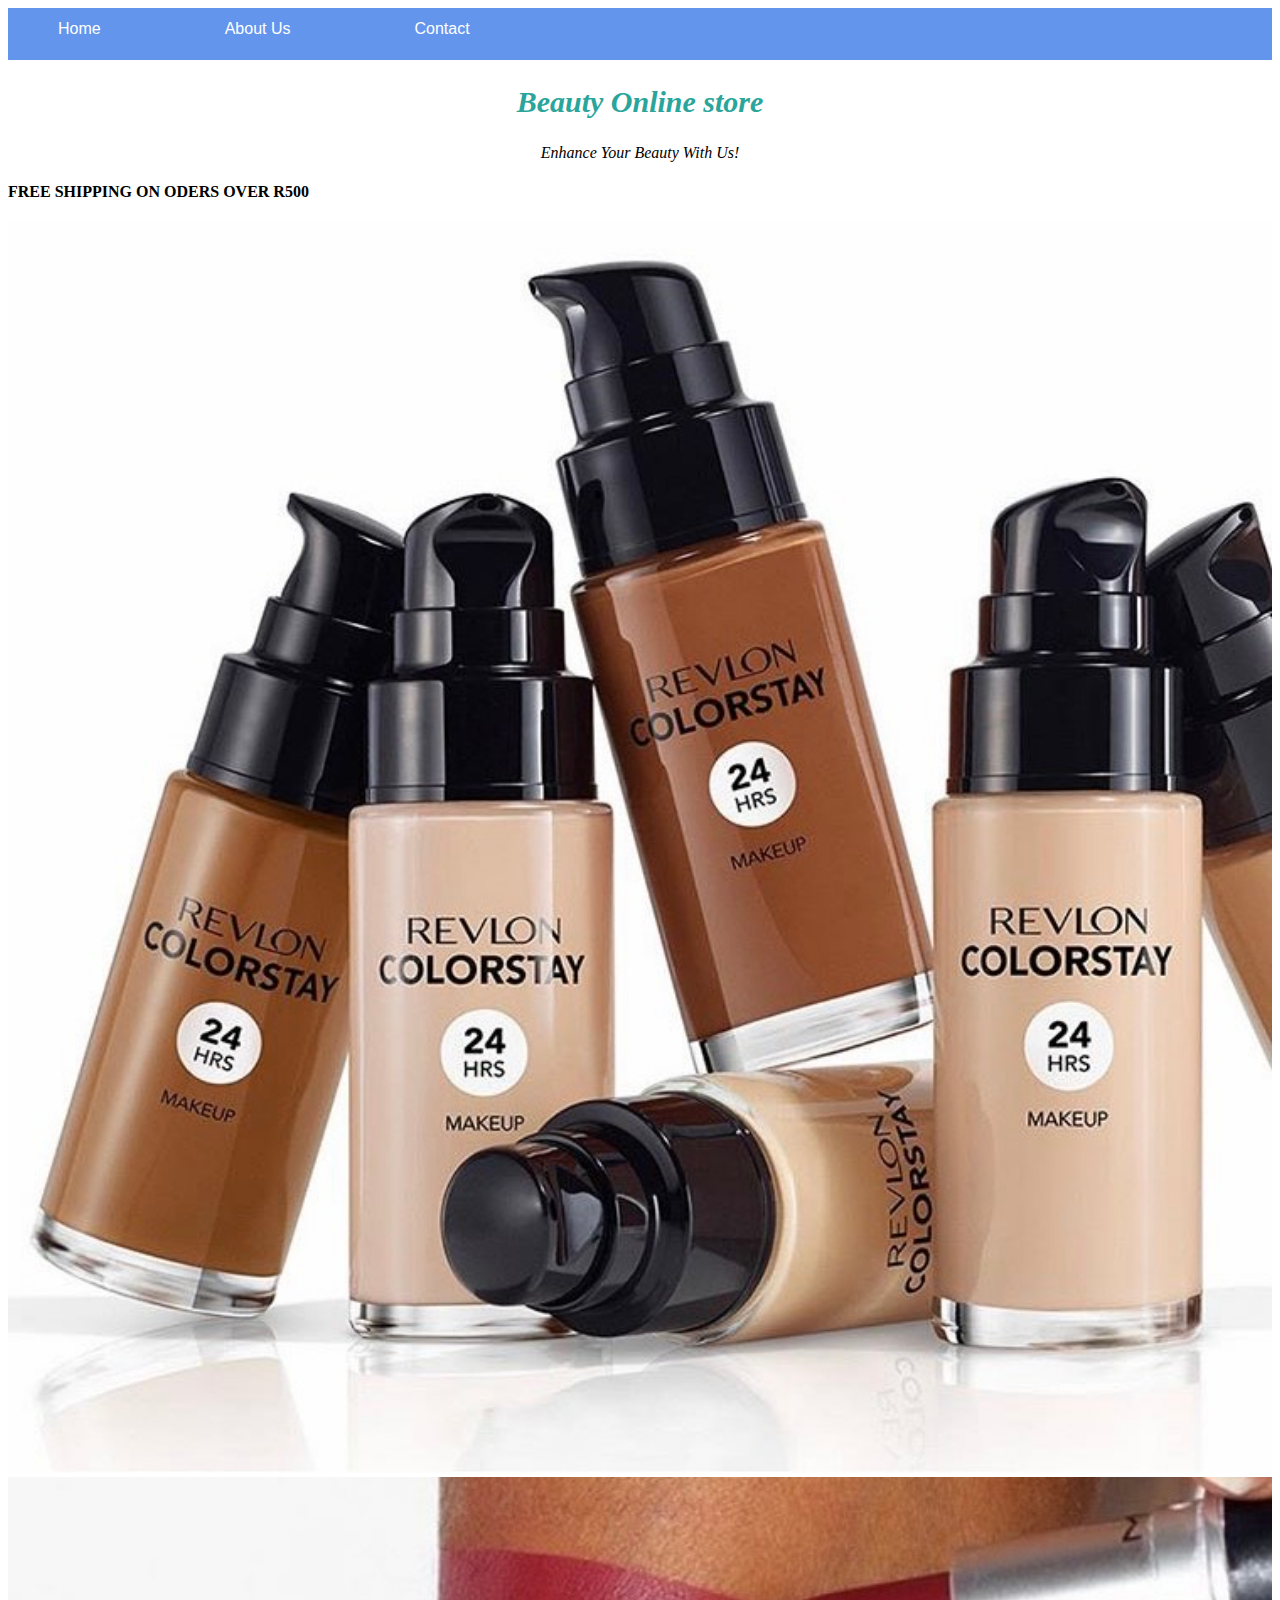
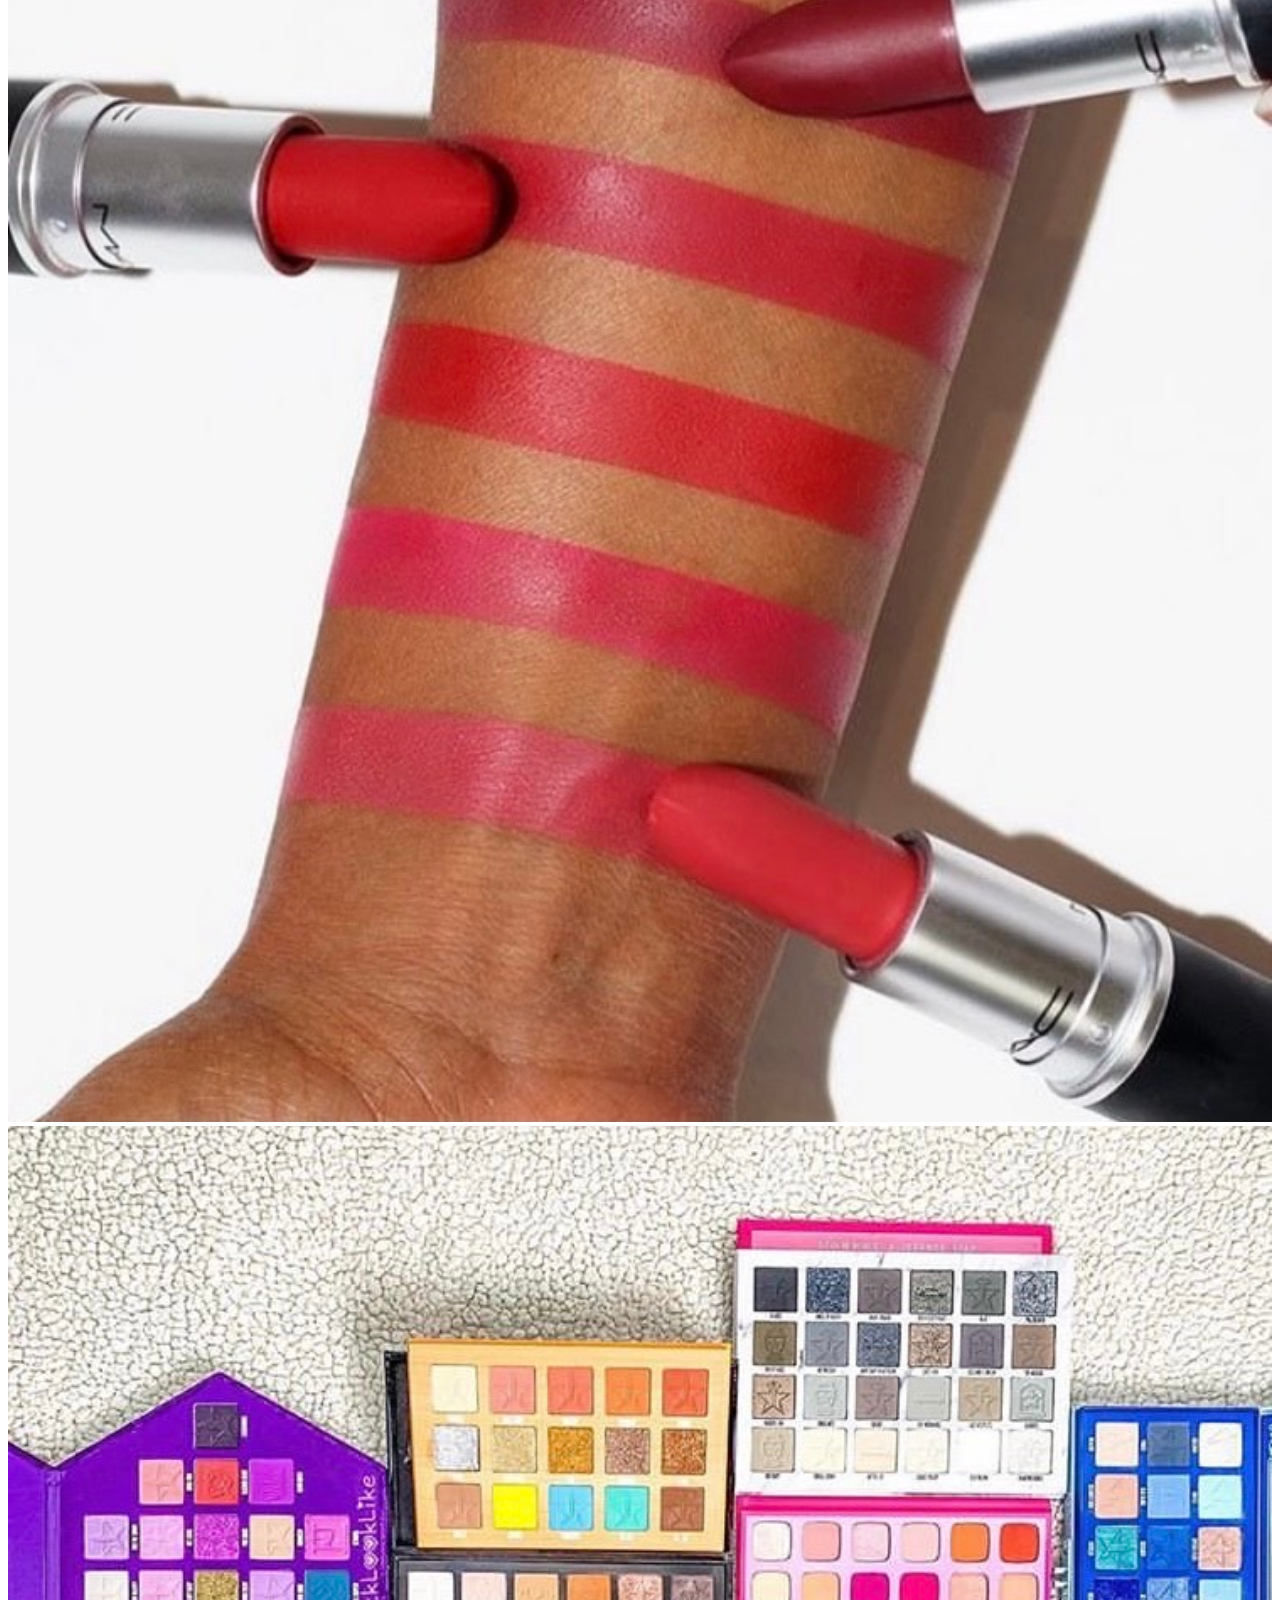
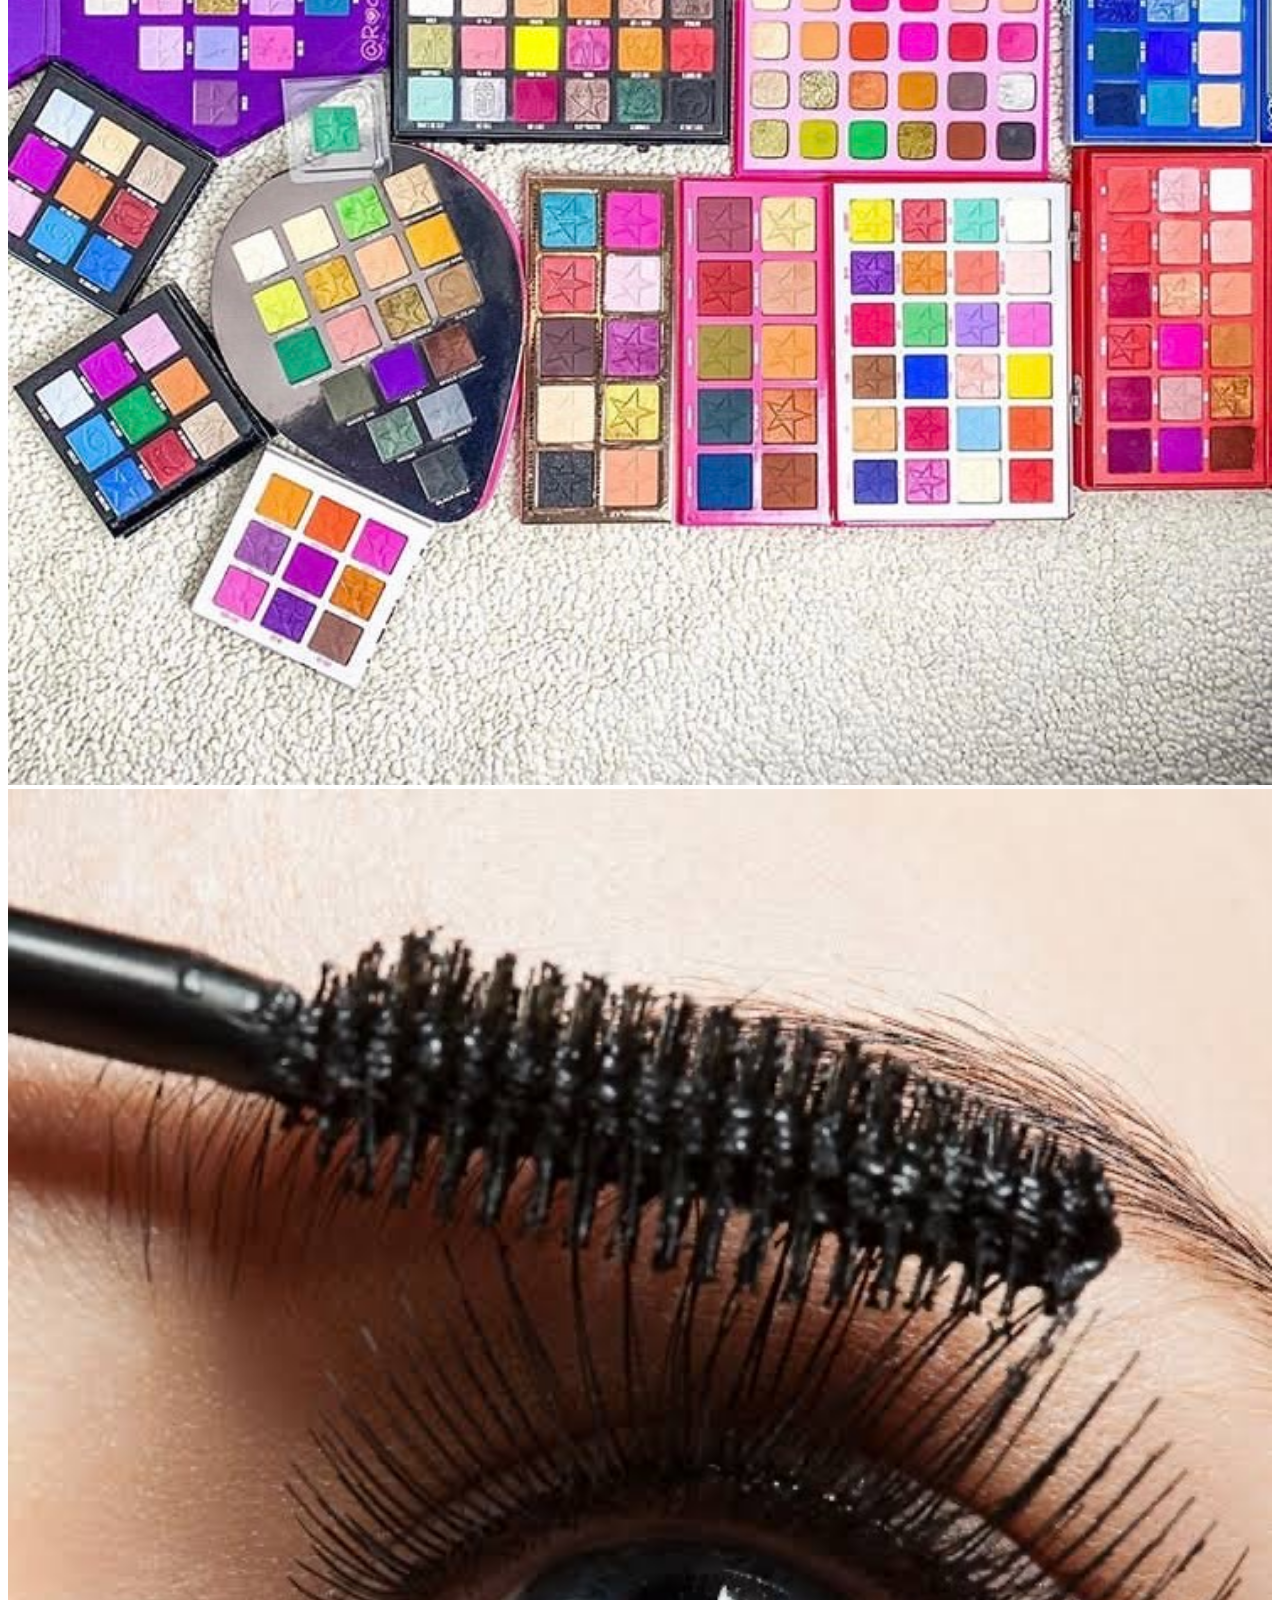
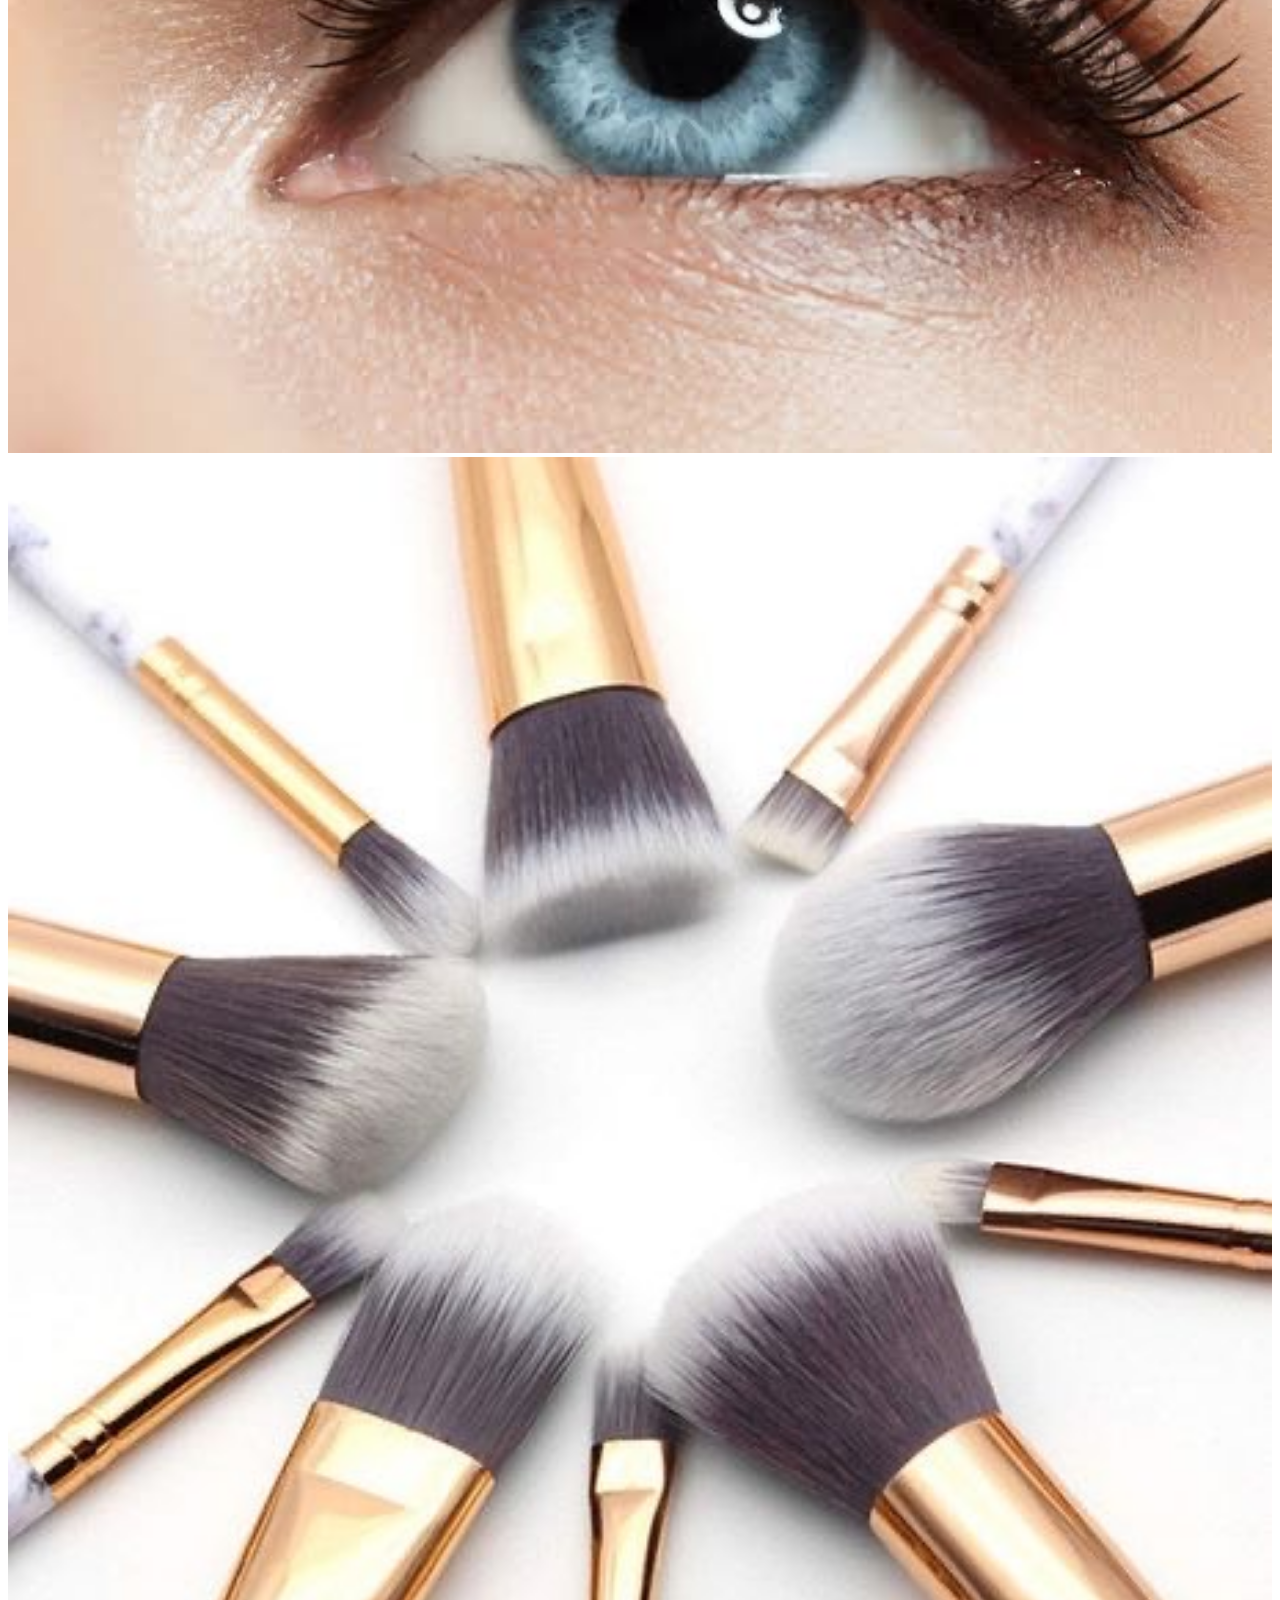
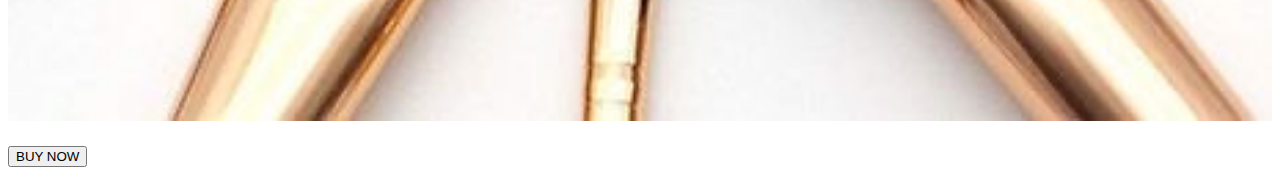
<file: index.html>
<!DOCTYPE html>
<html>
<head>
    <title>Ecommerce store</title>


    <link rel="stylesheet" href="style.css">

 <div id="menu" >
        <a href="index.html">Home</a>
        <a href="about.html">About Us</a>
        <a href="contact.html">Contact</a>
    
    </div>
</head>

<body>
    <h2>Beauty Online store</h2>
    <p> <i>Enhance Your Beauty With Us!</i> </p>
    <h4>FREE SHIPPING ON ODERS OVER R500</h4>
   

    

    <div class="gallery">
<a href="Foundation.html"><img src="images/Foundation1.jpg"/></a>

<a href="Lipstick.html"><img src="images/Lipstick1.jpg"/></a>
<a href="Eyeshadow.html"><img src="images/eyeshadow1.jpg" /></a>
<a href="Mascara.html"><img src="images/Mascara1.jpg" /></a>
<a href="Brushes.html"><img src="images/Brushes1.jpg" /></a>
    </div>



</body>



</html>
    <h3><button>BUY NOW</button>  </h3>
</file>
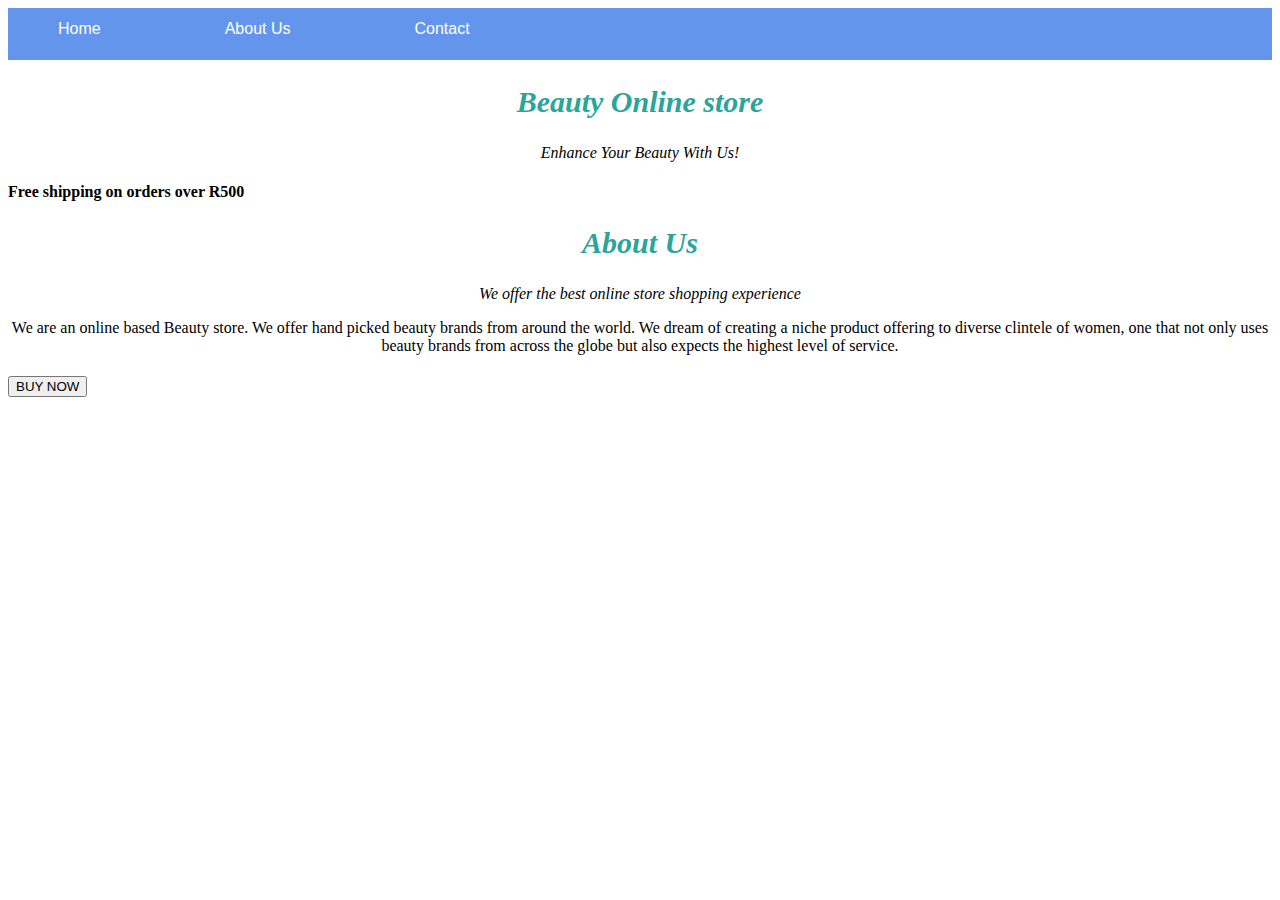
<file: about.html>
<!DOCTYPE html>
<html>
<head>
    <title>Ecommerce store</title>


    <link rel="stylesheet" href="style.css">

<div id="menu" >
        <a href="index.html">Home</a>
        <a href="about.html">About Us</a>
        <a href="contact.html">Contact</a>
    
    </div>
</head>

<body>
    <h2>Beauty Online store</h2>
    <p> <i>Enhance Your Beauty With Us!</i> </p>
    <h4>Free shipping on orders over R500</h4>
   
    <h2>About Us</h2>
    <p><i>We offer the best online store shopping experience </i> <p>
        <p>We are an online based Beauty store. We offer hand picked beauty brands from around the world. We dream of creating a niche product offering to diverse clintele of women, one that not only uses beauty brands from across the globe but also expects the highest level of service.</p>
        <h3><button>BUY NOW</button>  </h3>
</file>
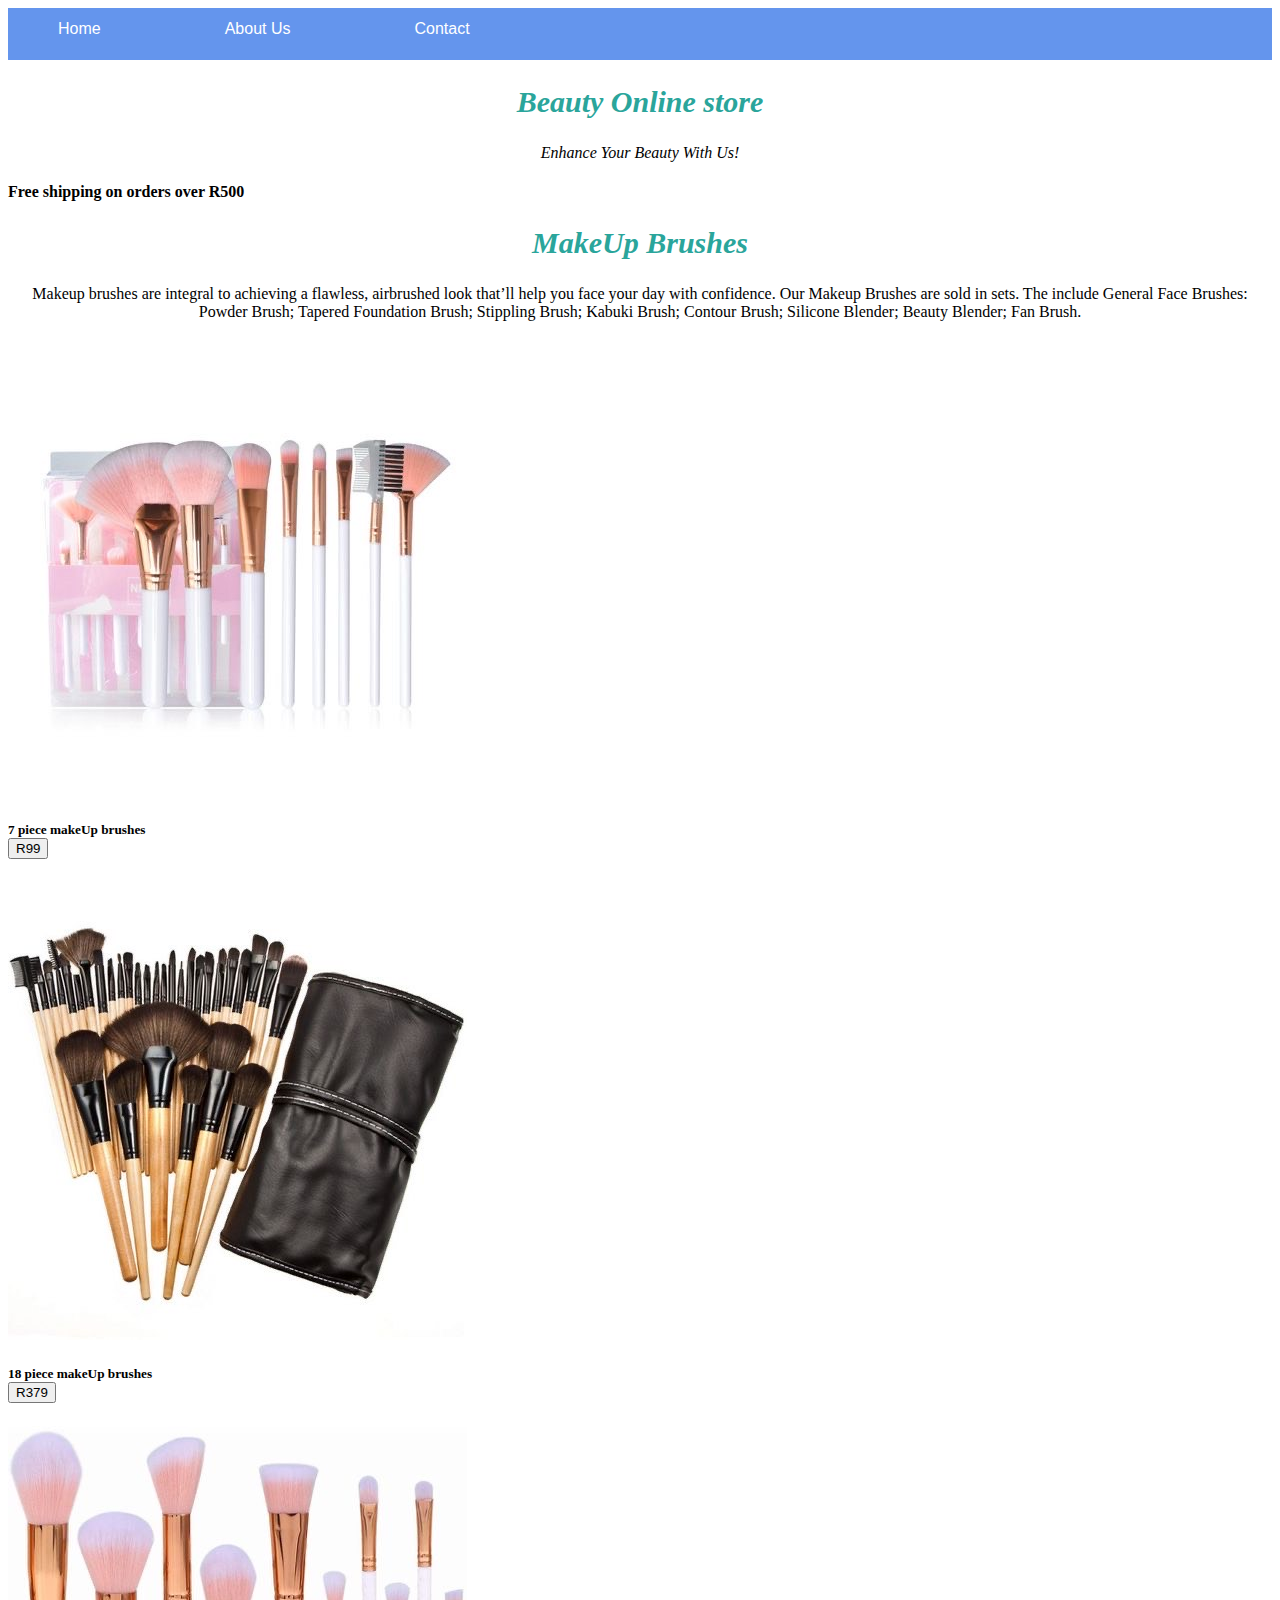
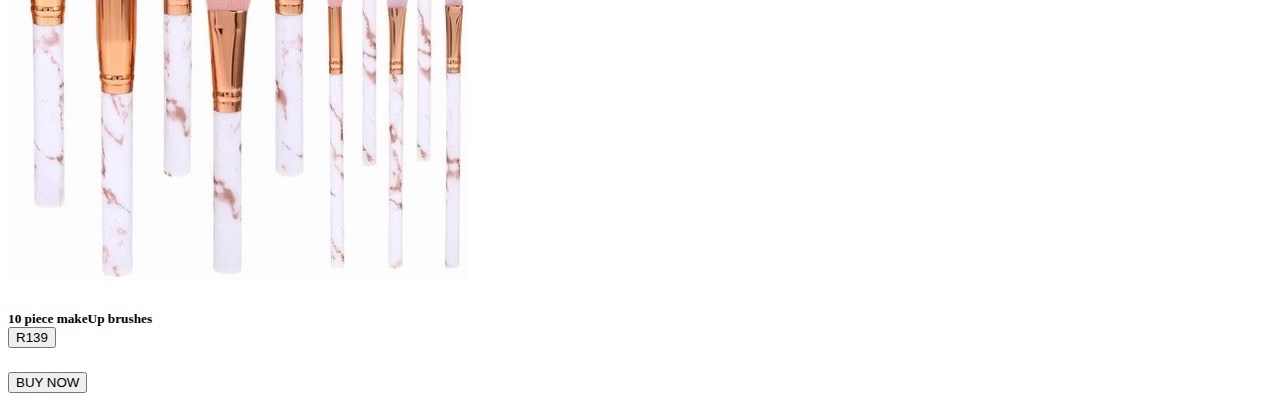
<file: Brushes.html>
<!DOCTYPE html>
<html>
<head>
    <title>Ecommerce store</title>


    <link rel="stylesheet" href="style.css">

<div id="menu" >
        <a href="index.html">Home</a>
        <a href="about.html">About Us</a>
        <a href="contact.html">Contact</a>
    
    </div>
</head>

<body>
    <h2>Beauty Online store</h2>  
    <p> <i>Enhance Your Beauty With Us!</i> </p>

    <h4>Free shipping on orders over R500</h4>
    

    <h2>MakeUp Brushes</h2>
    <p>Makeup brushes are integral to achieving a flawless, airbrushed look that’ll help you face your day with confidence. Our Makeup Brushes are sold in sets. The include General Face Brushes: Powder Brush; Tapered Foundation Brush; Stippling Brush; Kabuki Brush; Contour Brush; Silicone Blender; Beauty Blender; Fan Brush. </p>
    <div class="images">
        <img src="images/brush3.jpg" >
        <h5> 7 piece makeUp brushes <br> <button>R99</button></h5>
        <img src="images/brush4.jpg" >
        <h5> 18 piece makeUp brushes<br> <button>R379</button></h5>
       <img src="images/brush2.jpg" >
       <h5> 10 piece makeUp brushes  <br> <button>R139</button></h5>
        
    
            </div>
            <h3><button>BUY NOW</button>  </h3>
</file>
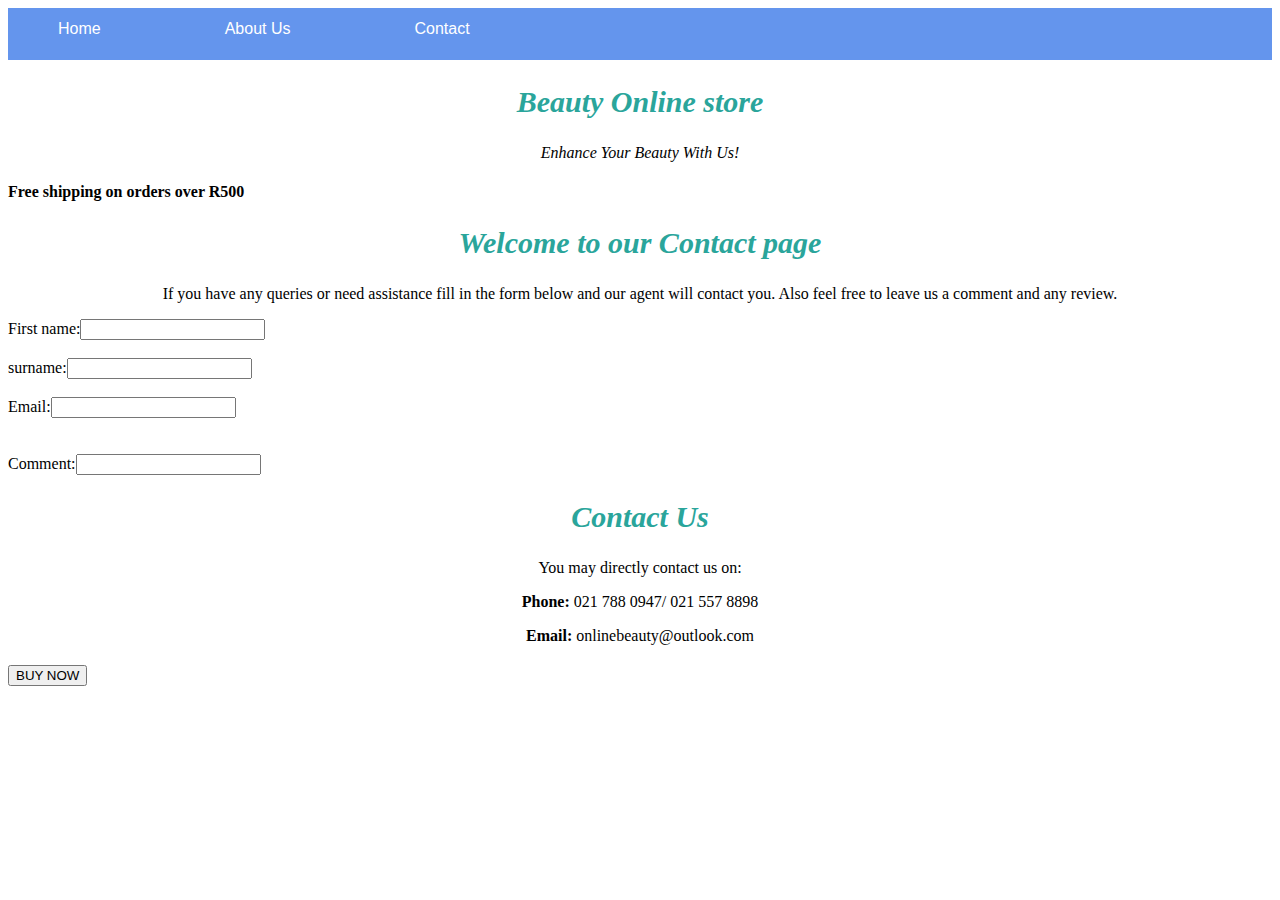
<file: contact.html>
<!DOCTYPE html>
<html>
<head>
    <title>Ecommerce store</title>


    <link rel="stylesheet" href="style.css">

<div id="menu" >
        <a href="index.html">Home</a>
        <a href="about.html">About Us</a>
        <a href="contact.html">Contact</a>
    
    </div>
  
</head>

<body>
    <h2>Beauty Online store</h2>
    <p> <i>Enhance Your Beauty With Us!</i> </p>
    <h4>Free shipping on orders over R500</h4>
   
 <h2>Welcome to our Contact page</h2>
        <p>If you have any queries or need assistance fill in the form below and our agent will contact you. Also feel free to leave us a comment and any review.</p>

        <form>
    <label for="Firstname">First name:</label><input type="text" id="firstname"/>
    <br>
    <br>
    <label for="Surname">surname:</label><input type="text" id="surname"/>
    <br>
    <br>
    <label for="Email">Email:</label><input type="text" id="Email"/>
        </form> 
        <br>
        <br>
        <label for="Comment">Comment:</label><input type="text" id="Comment"/>
            </form>  

        <h2>Contact Us</h2>
        <p>You may directly contact us on:</p>
        <p> <b>Phone:</b> 021 788 0947/ 021 557 8898</p>
        <p> <b>Email: </b>onlinebeauty@outlook.com </p>
        
        
            <h3><button>BUY NOW</button>  </h3>
</file>
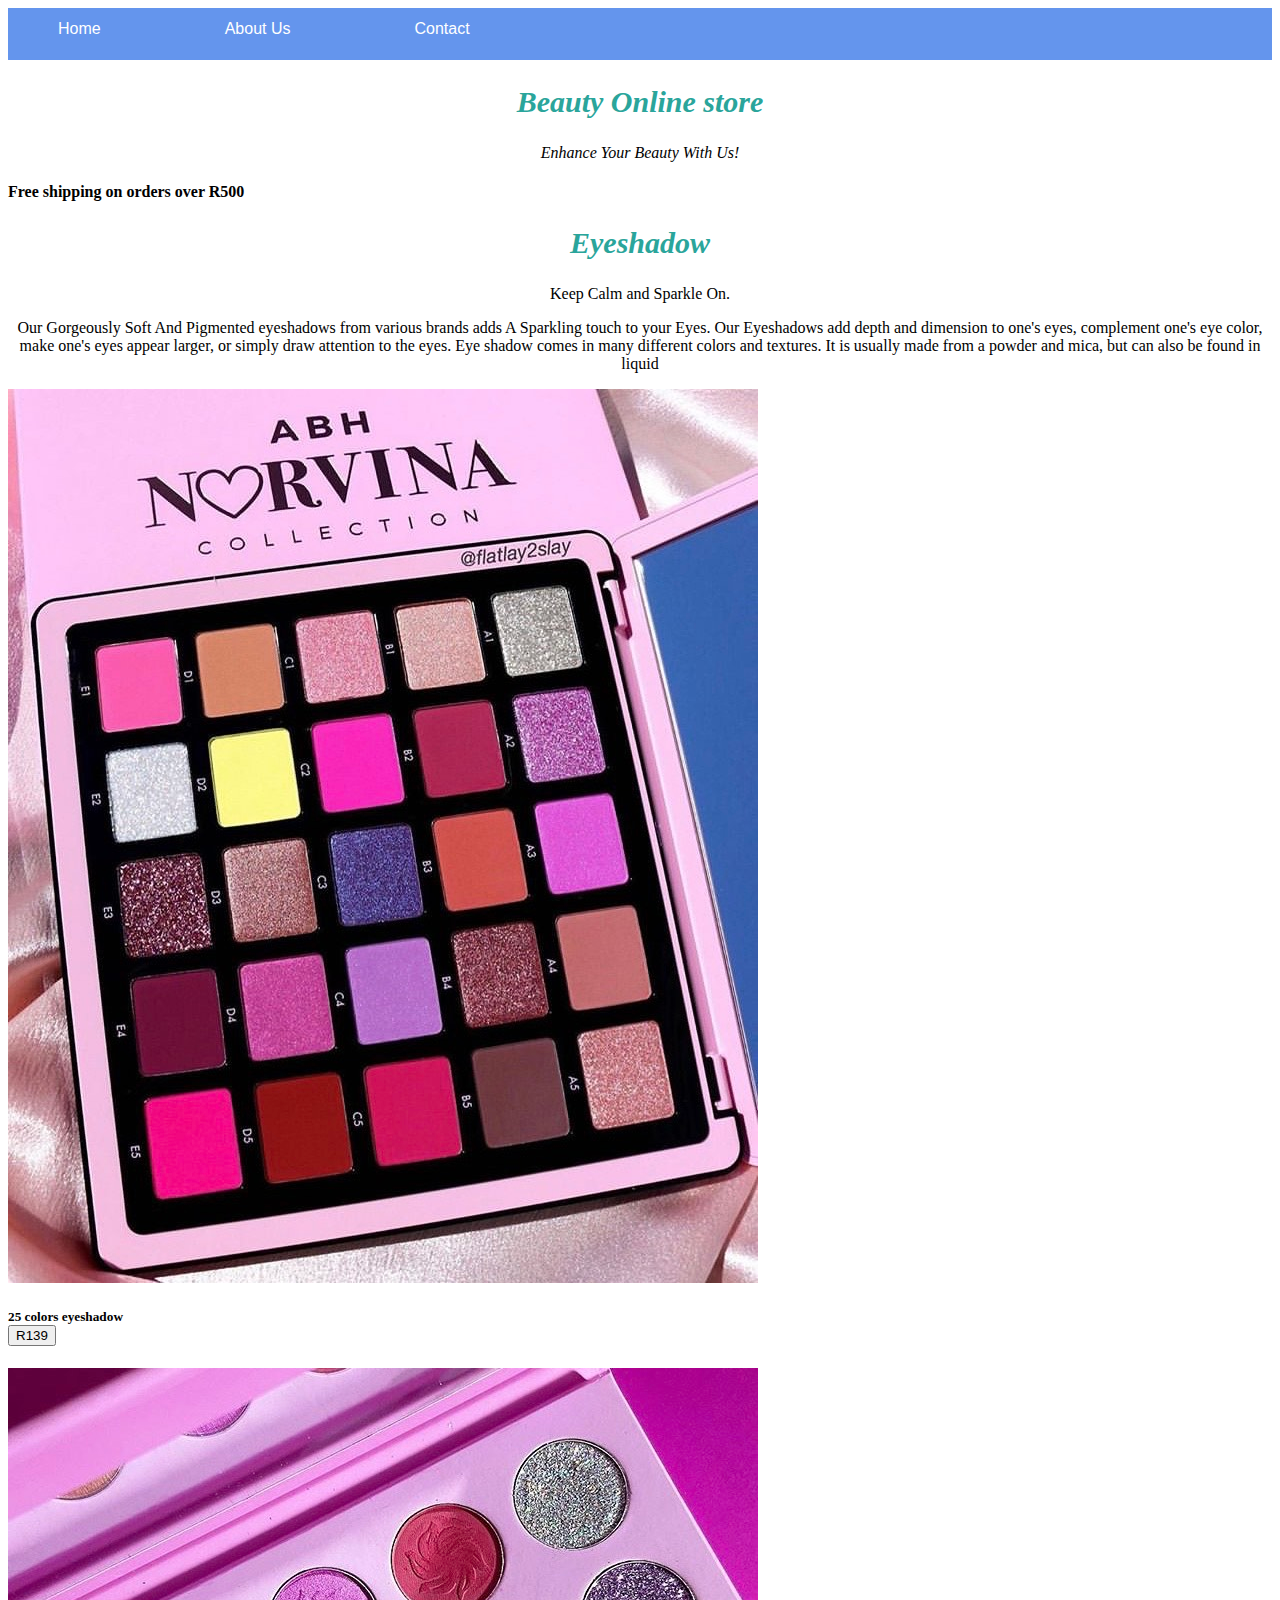
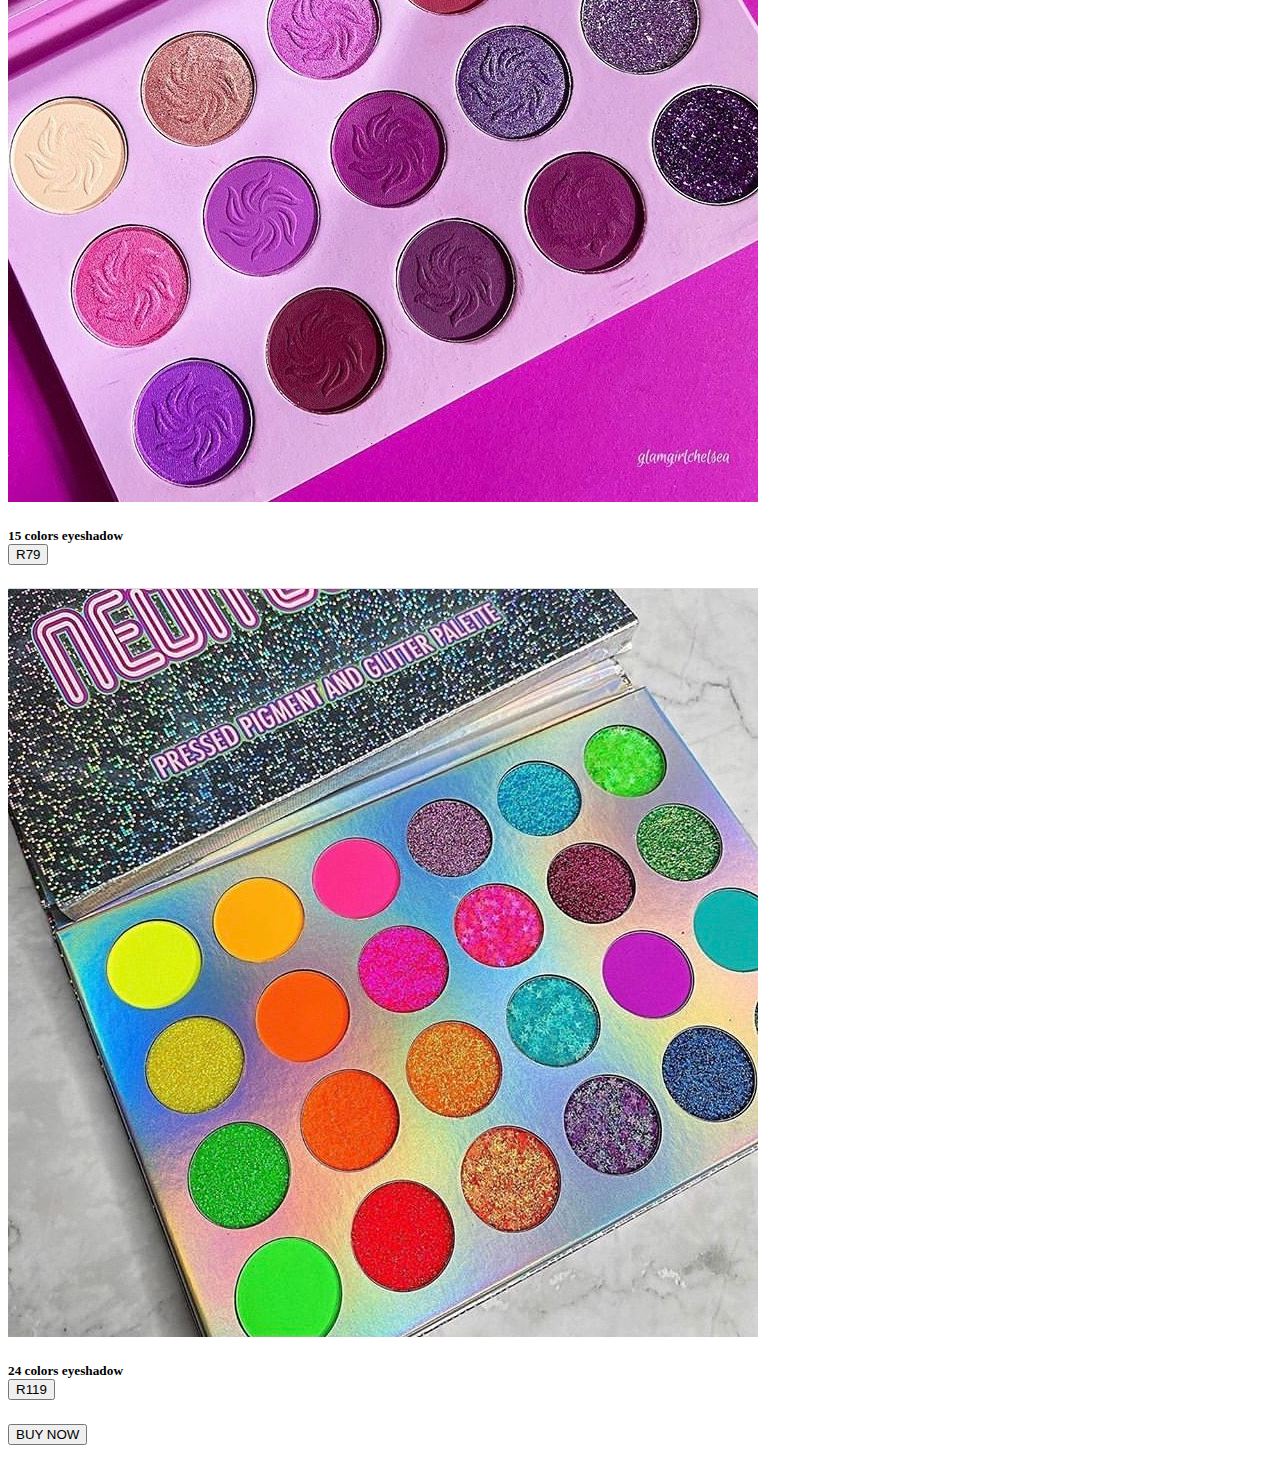
<file: Eyeshadow.html>
<!DOCTYPE html>
<html>
<head>
    <title>Ecommerce store</title>


    <link rel="stylesheet" href="style.css">

 <div id="menu" >
        <a href="index.html">Home</a>
        <a href="about.html">About Us</a>
        <a href="contact.html">Contact</a>
    
    </div>
</head>

<body>
    <h2>Beauty Online store</h2>
    <p> <i>Enhance Your Beauty With Us!</i> </p>
    <h4>Free shipping on orders over R500</h4>

    
    
    <h2>Eyeshadow</h2>
<p>Keep Calm and Sparkle On.</p>
<p>Our Gorgeously Soft And Pigmented eyeshadows from various brands adds A Sparkling touch to your Eyes. Our Eyeshadows add depth and dimension to one's eyes, complement one's eye color, make one's eyes appear larger, or simply draw attention to the eyes. Eye shadow comes in many different colors and textures. It is usually made from a powder and mica, but can also be found in liquid</p>

    <div class="images">
        <img src="images/eyeshadow3.jpg" >
        <h5> 25 colors eyeshadow <br> <button>R139</button></h5>
        <img src="images/eyeshadow4.jpg" >
        <h5> 15 colors eyeshadow  <br> <button>R79</button></h5>
       <img src="images/eyeshadow2.jpg" >
       <h5> 24 colors eyeshadow  <br> <button>R119</button></h5>
        
            
    
            </div>
            
        

        <h3><button>BUY NOW</button>  </h3>
</file>
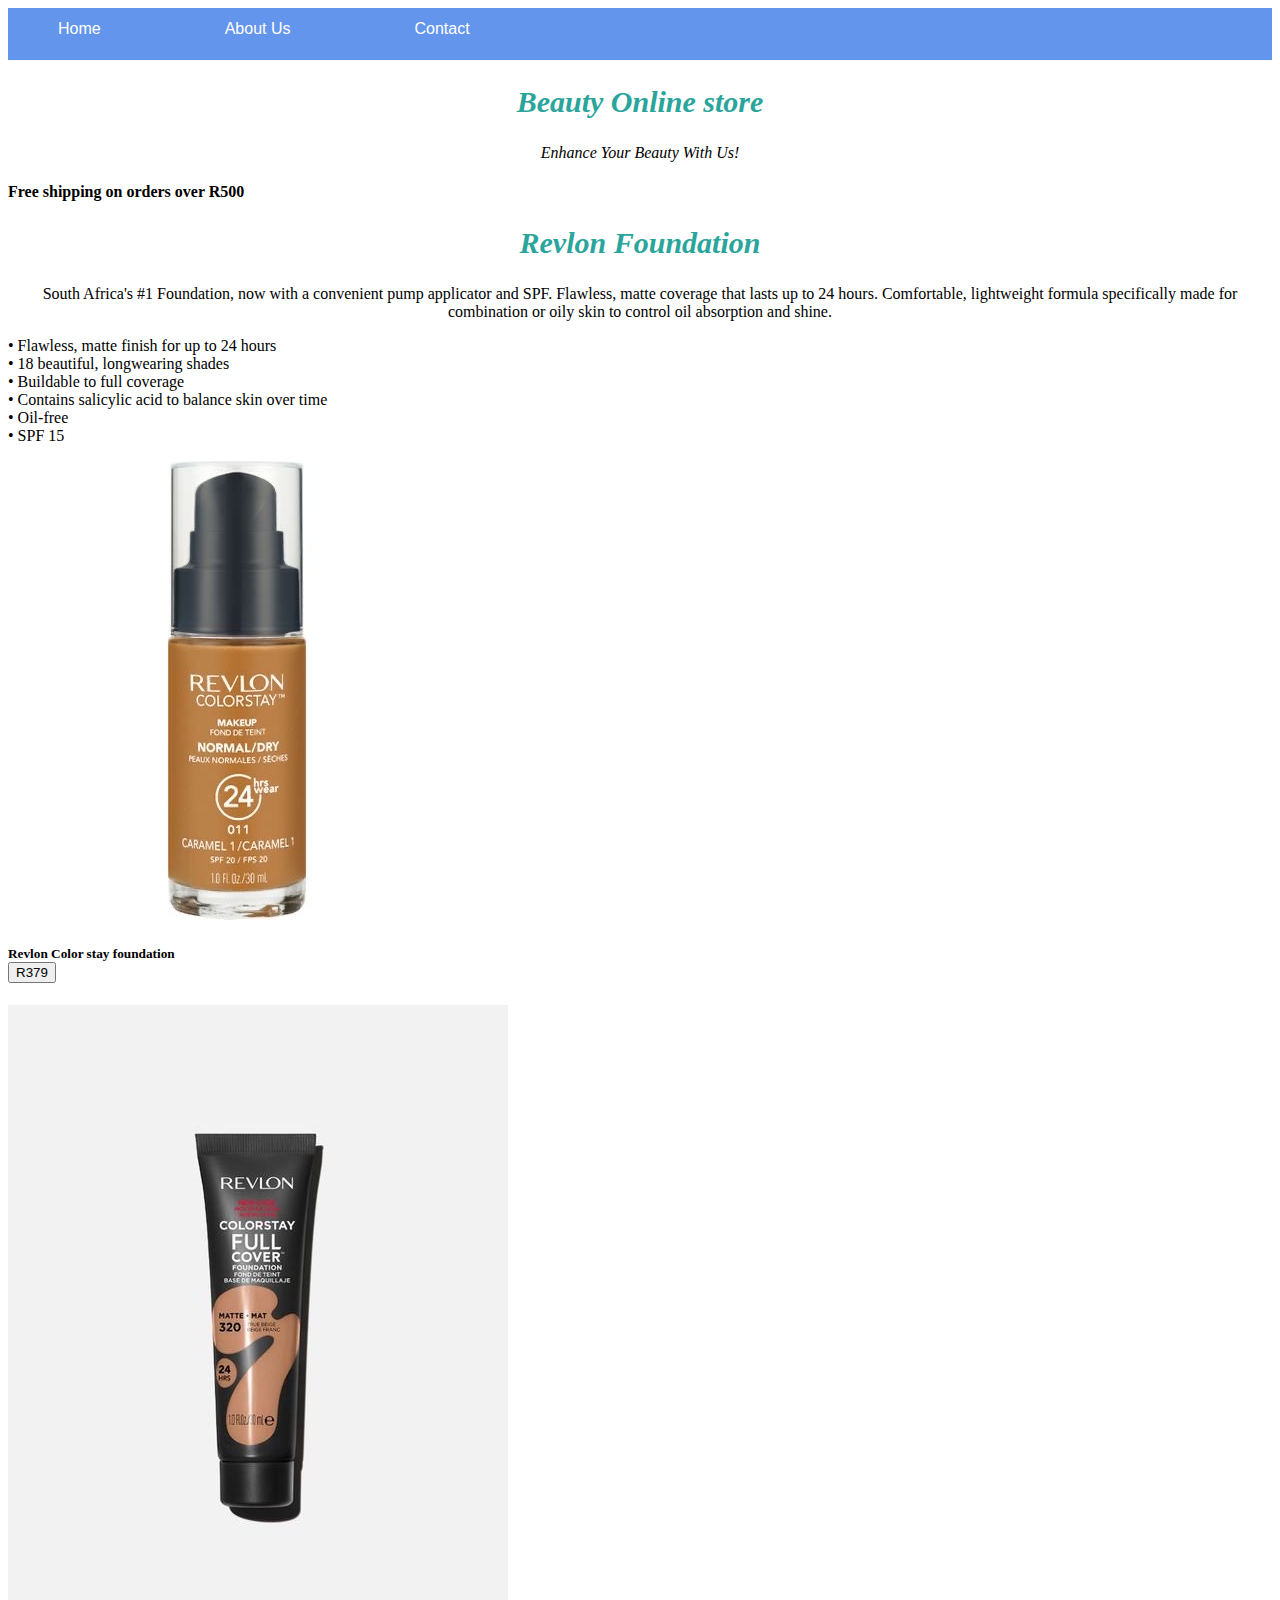
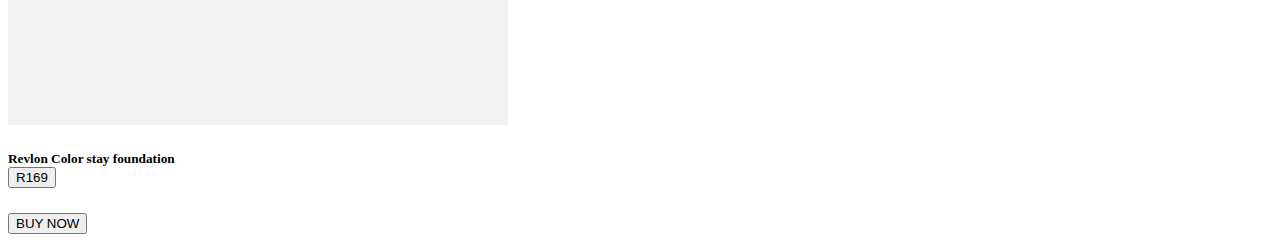
<file: Foundation.html>
<!DOCTYPE html>
<html>
<head>
    <title>Ecommerce store</title>


    <link rel="stylesheet" href="style.css">

<div id="menu" >
        <a href="index.html">Home</a>
        <a href="about.html">About Us</a>
        <a href="contact.html">Contact</a>
    
    </div>
</head>

<body>
    <h2>Beauty Online store</h2>
    <p> <i>Enhance Your Beauty With Us!</i> </p>
    <h4>Free shipping on orders over R500</h4>

    
    
    <h2>Revlon Foundation</h2>
   
        <p>
            South Africa's #1 Foundation, now with a convenient pump applicator and SPF. Flawless, matte coverage that lasts up to 24 hours. Comfortable, lightweight formula specifically made for combination or oily skin to control oil absorption and shine.<br/></P>
            <section class="content"></section>
           •	Flawless, matte finish for up to 24 hours<br/>
            •	18 beautiful, longwearing shades<br/>
            •	Buildable to full coverage<br/>
            •	Contains salicylic acid to balance skin over time<br/>
            •	Oil-free<br/>
            •	SPF 15

        </p>
    </section>


    <div class="images">
        <img src="images/Foundation3.jpg" >

        <h5> Revlon Color stay foundation  <br> <button>R379</button></h5>
        
        <img src="images/foundation7.jpg" >
        <h5> Revlon Color stay foundation  <br> <button>R169</button></h5>
        

        </div>
        <h3><button>BUY NOW</button>  </h3>
</file>
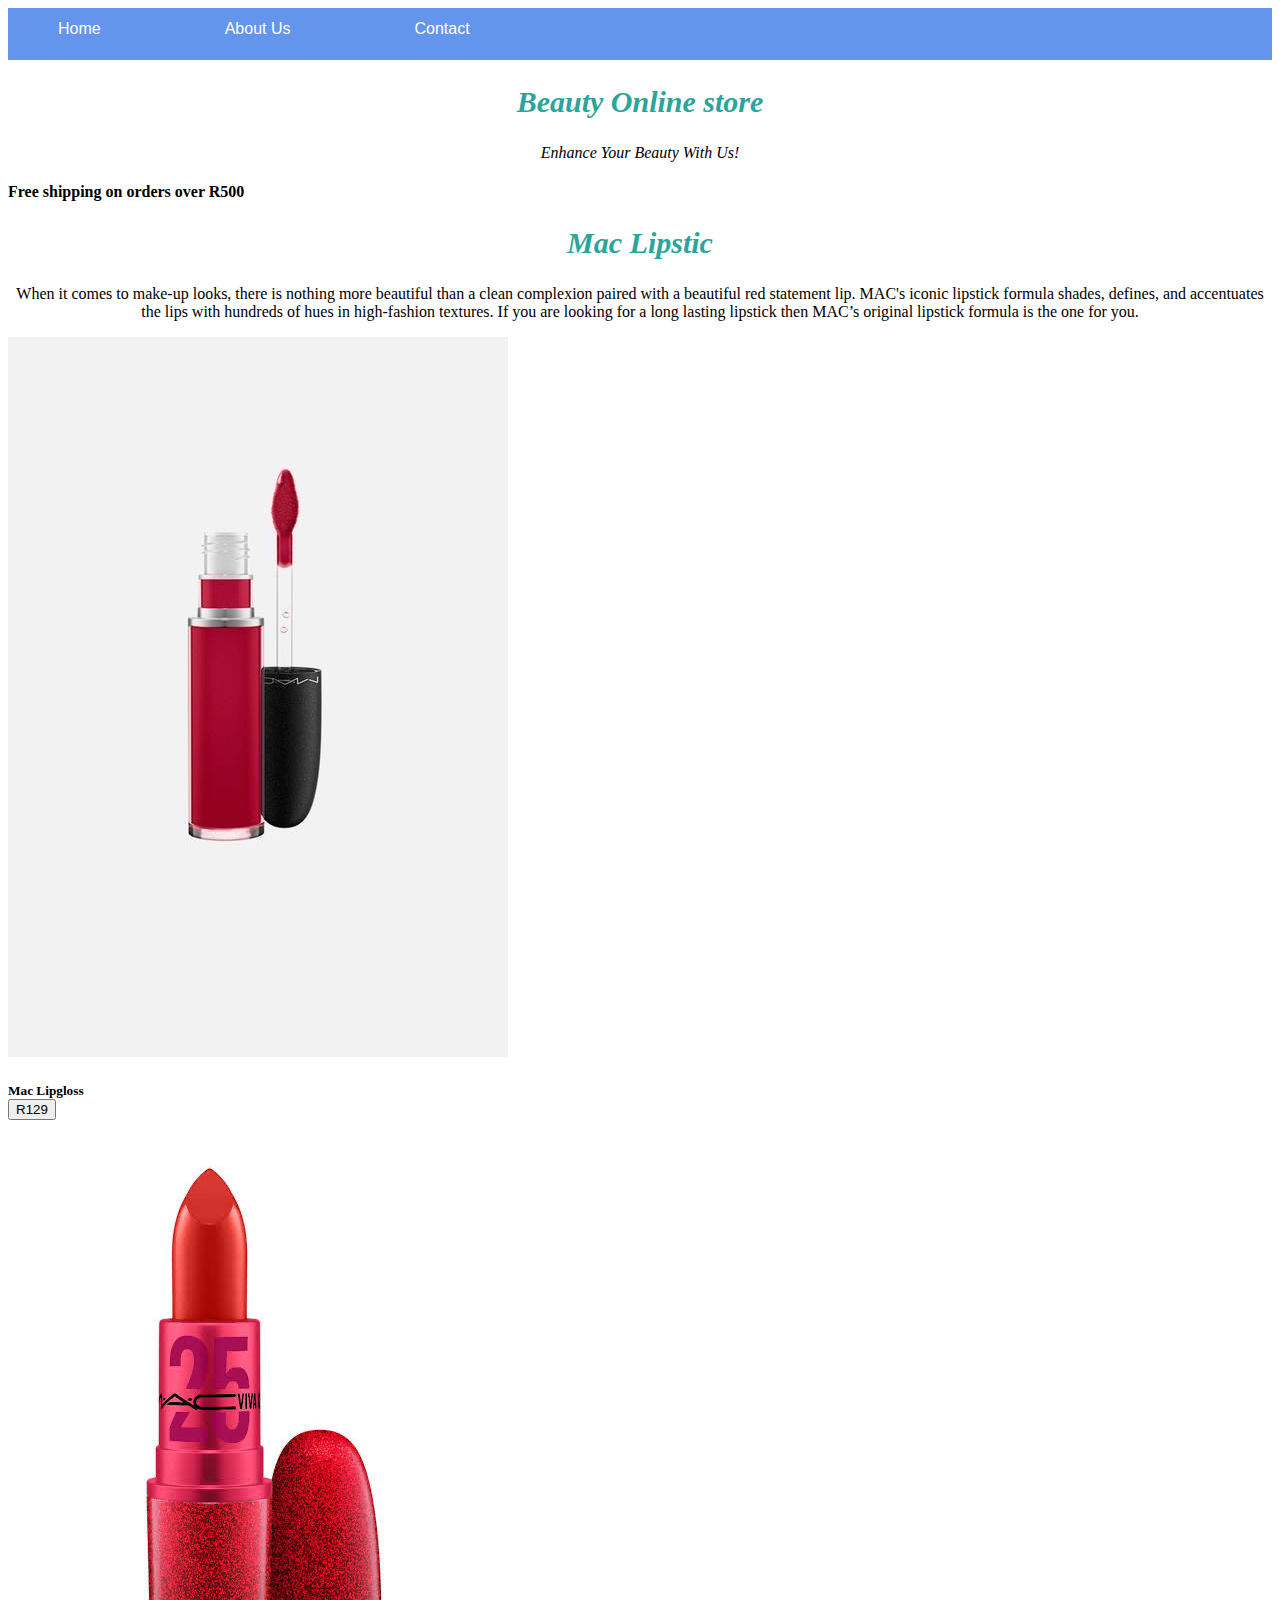
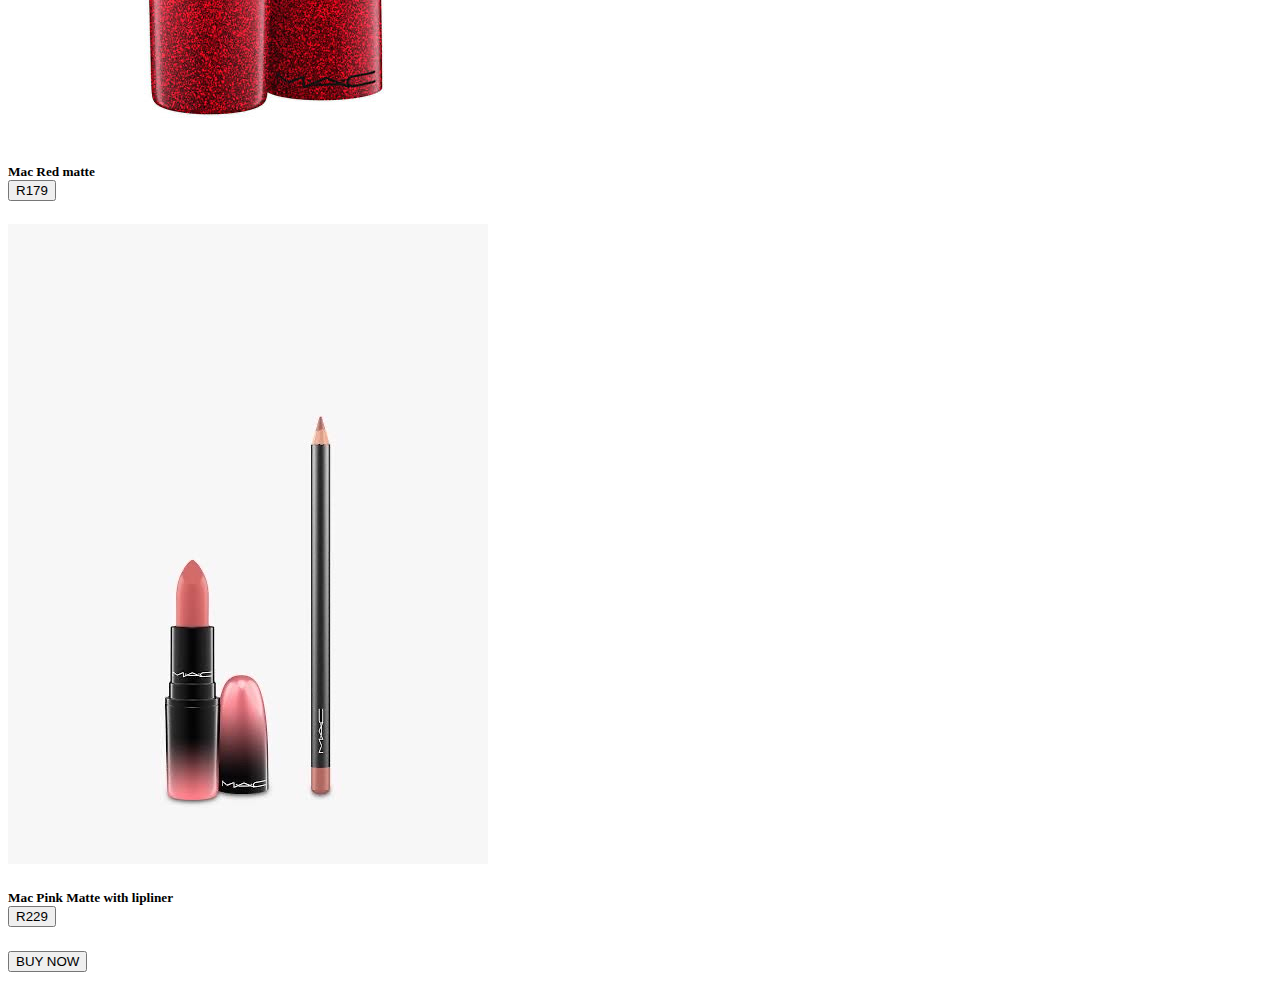
<file: Lipstick.html>
<!DOCTYPE html>
<html>
<head>
    <title>Ecommerce store</title>


    <link rel="stylesheet" href="style.css">
<div id="menu" >
        <a href="index.html">Home</a>
        <a href="about.html">About Us</a>
        <a href="contact.html">Contact</a>
    
    </div>

</head>

<body>
    <h2>Beauty Online store</h2>
    <p> <i>Enhance Your Beauty With Us!</i> </p>
    <h4>Free shipping on orders over R500</h4>

    
    
    <h2>Mac Lipstic</h2>

    <p>When it comes to make-up looks, there is nothing more beautiful than a clean complexion paired with a beautiful red statement lip.  MAC's iconic lipstick formula shades, defines, and accentuates the lips with hundreds of hues in high-fashion textures. If you are looking for a long lasting lipstick then MAC’s original lipstick formula is the one for you. </p>
    <div class="images">
        <img src="images/lipstick3.jpg" >
        <h5> Mac Lipgloss <br> <button>R129</button></h5>
        <img src="images/lipstick4.jpg" >
        <h5> Mac Red matte   <br> <button>R179</button></h5>
       <img src="images/lipstick2.jpg" >
       <h5> Mac Pink Matte with lipliner <br> <button>R229</button></h5>
        
            
    
            </div>
            
        
    <h3><button>BUY NOW</button>  </h3>
</file>
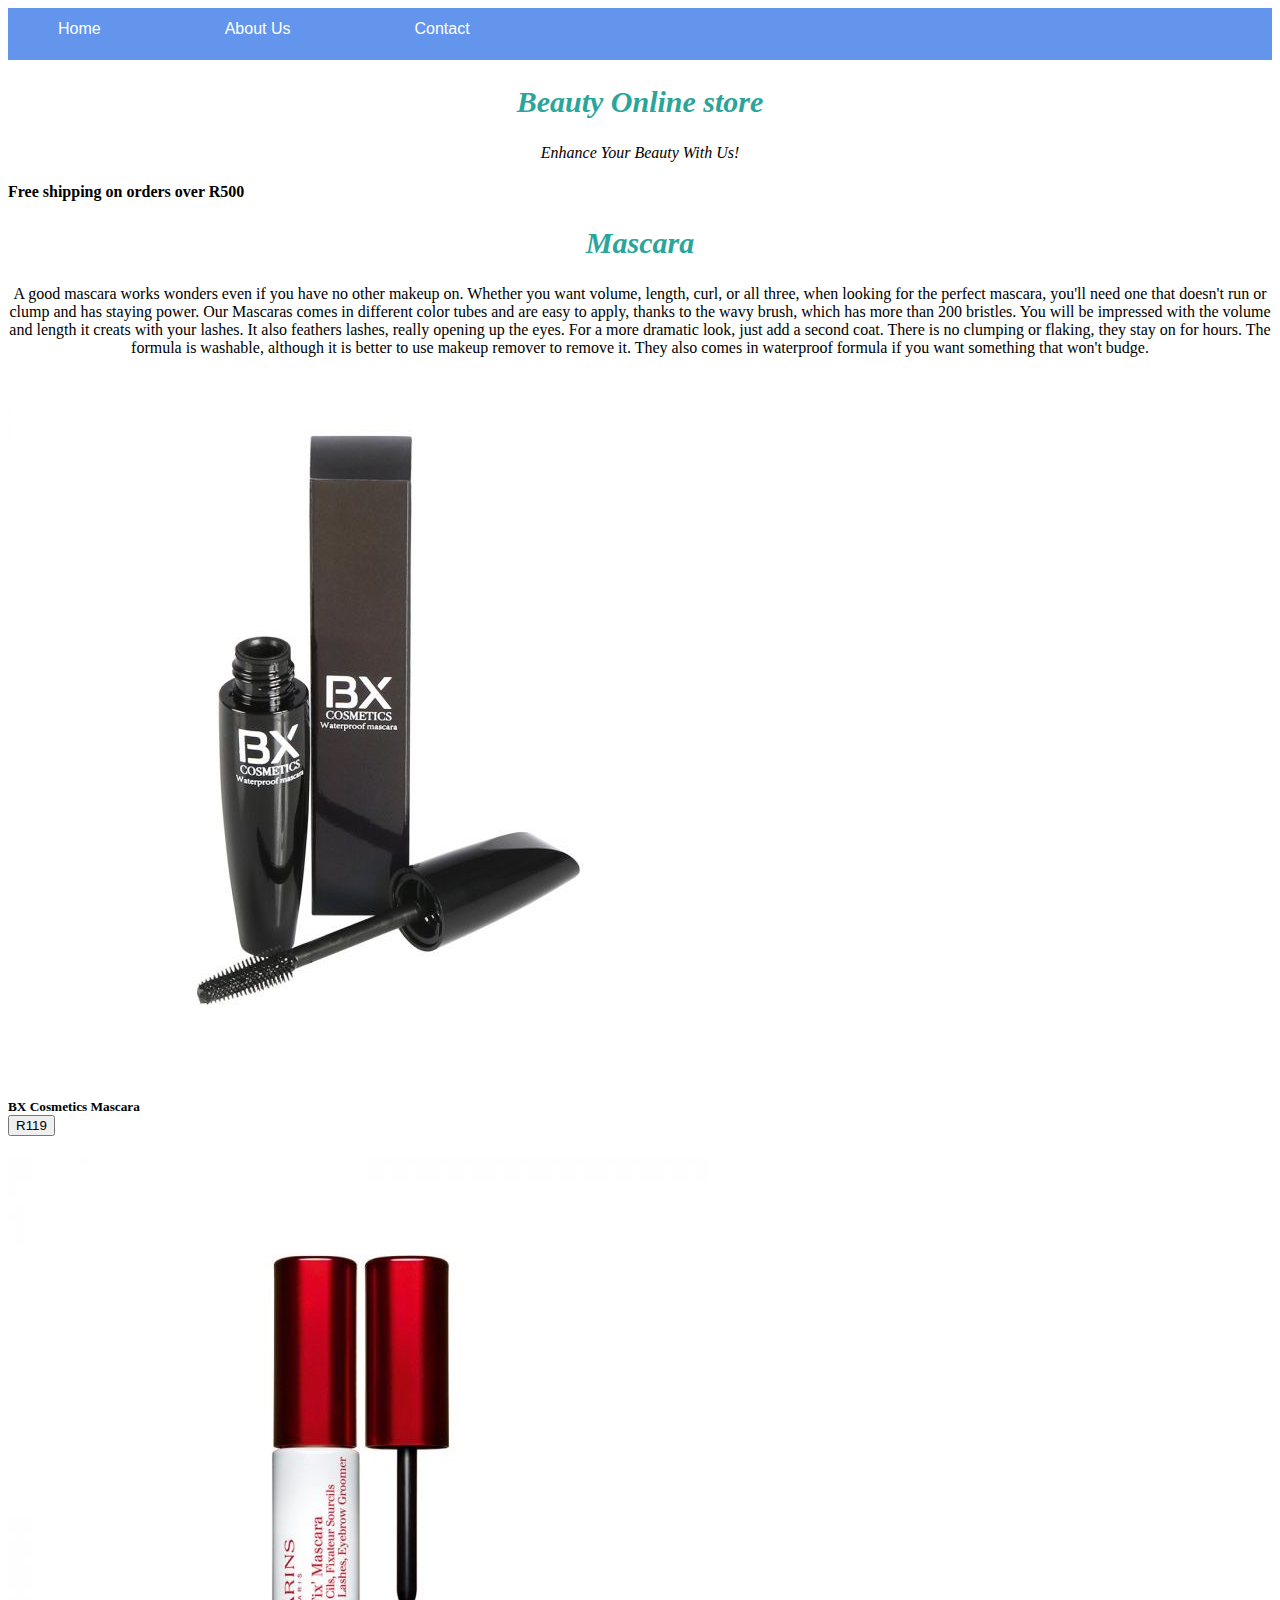
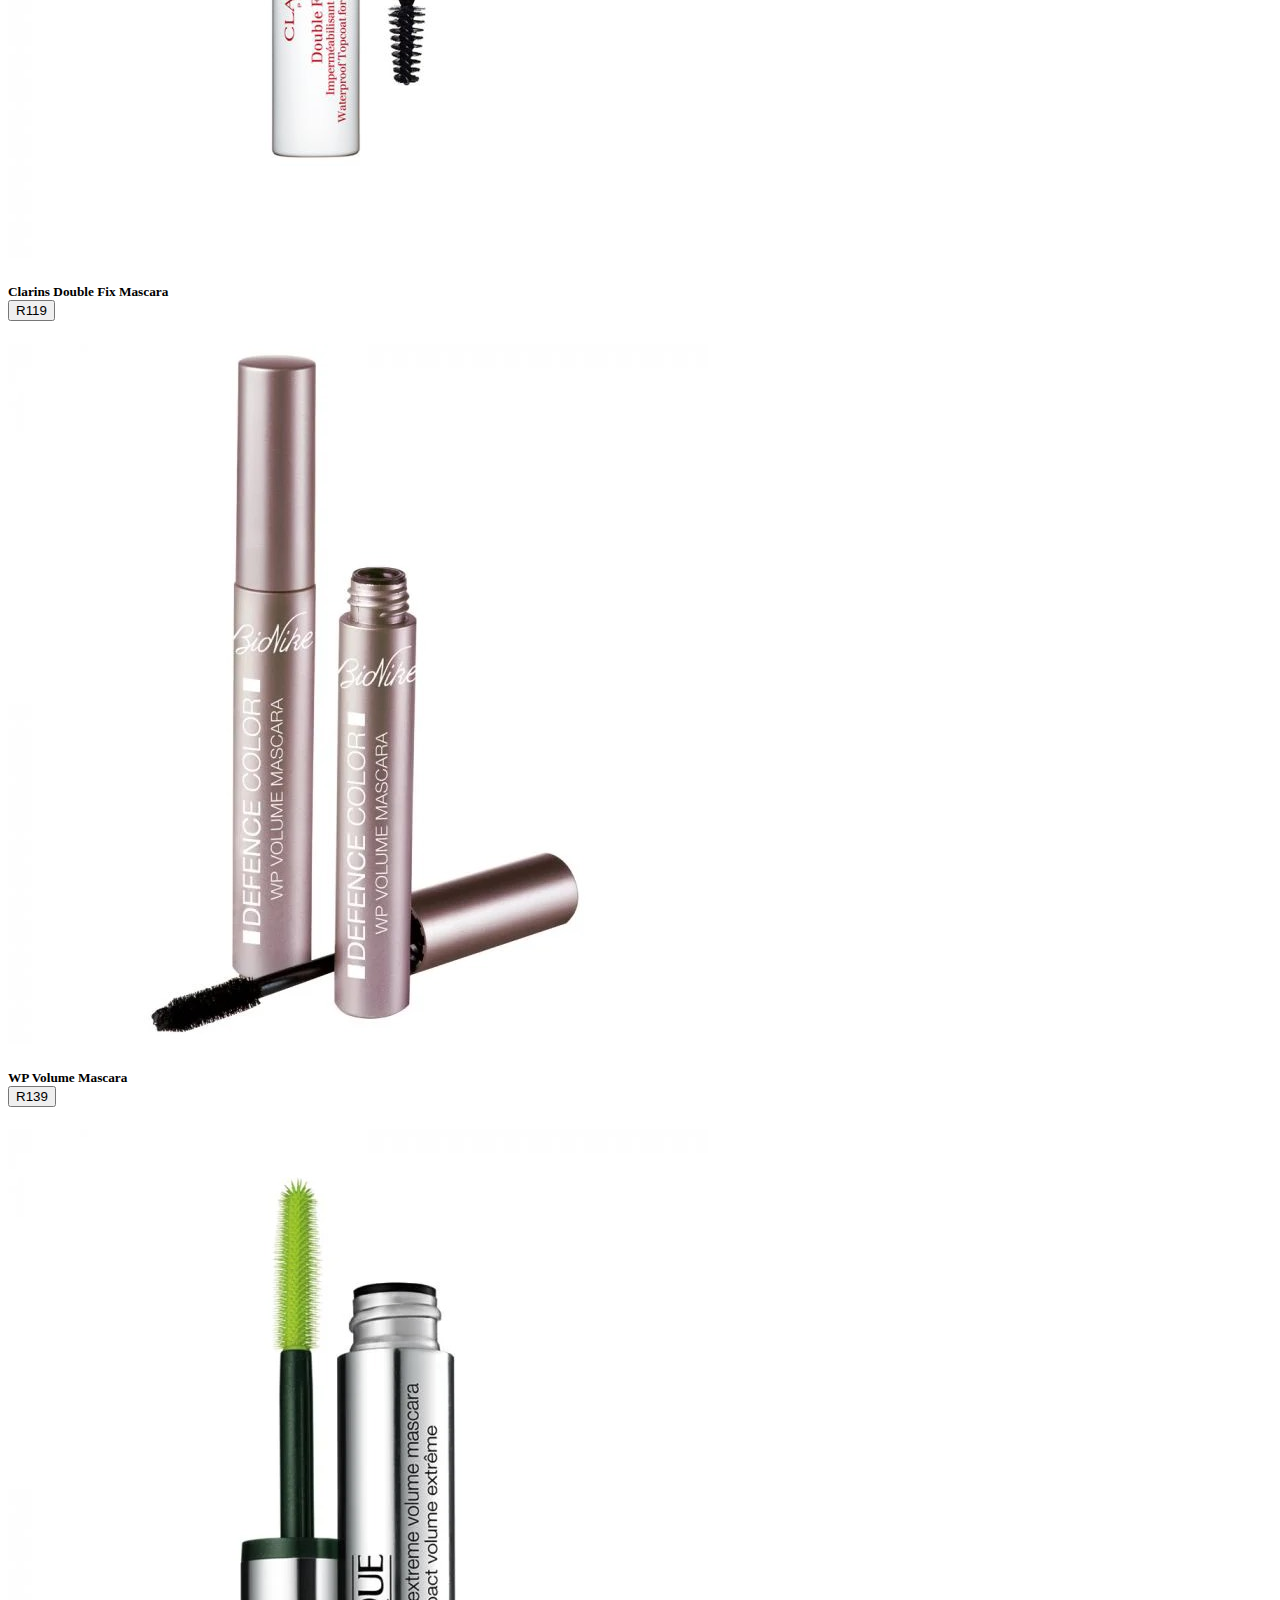
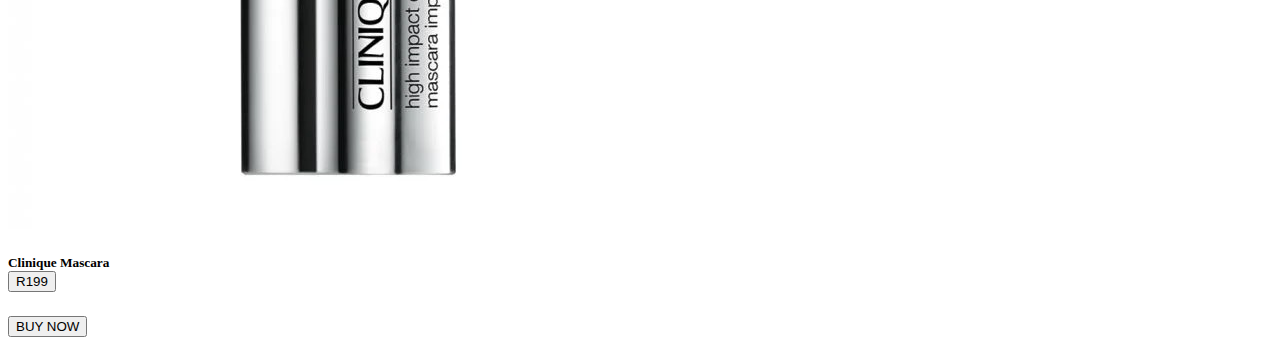
<file: Mascara.html>
<!DOCTYPE html>
<html>
<head>
    <title>Ecommerce store</title>


    <link rel="stylesheet" href="style.css">

<div id="menu" >
        <a href="index.html">Home</a>
        <a href="about.html">About Us</a>
        <a href="contact.html">Contact</a>
    
    </div>
</head>

<body>
    <h2>Beauty Online store</h2>
    <p> <i>Enhance Your Beauty With Us!</i> </p>
    <h4>Free shipping on orders over R500</h4>
   
   
    <h2>Mascara</h2>
    <p>A good mascara works wonders even if you have no other makeup on. Whether you want volume, length, curl, or all three, when looking for the perfect mascara, you'll need one that doesn't run or clump and has staying power.
        Our  Mascaras comes in different color tubes and are easy to apply, thanks to the wavy brush, which has more than 200 bristles. You will be impressed with the volume and length it creats with your lashes. 
It also feathers lashes, really opening up the eyes. For a more dramatic look, just add a second coat. There is no clumping or flaking, they stay on for hours. The formula is washable, although it is better to use makeup remover to remove it. They also comes in  waterproof formula if you want something that won't budge. 
        
          
    </p>


    
    
    
    
    
    <div class="images">
        <img src="images/mascara3.jpg" >
        <h5>BX Cosmetics Mascara <br> <button>R119</button></h5>
        <img src="images/mascara4.jpg" >
        <h5> Clarins Double Fix Mascara <br> <button>R119</button></h5>
       <img src="images/mascara2.jpg" >
       <h5> WP Volume Mascara <br> <button>R139</button></h5>
        <img src="images/mascara5.jpg" >
        <h5> Clinique Mascara<br> <button>R199</button></h5>
    
            </div>
            
            <h3><button>BUY NOW</button>  </h3>
</file>
<file: style.css>
.gallery img {
    width: 100%;
    
    }



    h2{
        font-family: impact, fantasy;
        text-align: center;
        font-size: 30px;
        color: rgb(42, 165, 155);
        font-style: italic;
        }
    p{
    text-align: center;

}
#menu {
    width: 100%;
    height: 40px;
    background-color: cornflowerblue;
    padding-top: 12px;
    }
    #menu a {
    color: #ffffff;
    font-family: Arial, Helvetica, sans-serif;
    text-decoration: none;
    font-weight: 800px;
    padding-left: 50px;
    padding-right: 70px;
    }
    
    #menu a:hover {
    color:#5077bd  ; }

section p { text-align: left;
    }

.social a{

padding: 20px 15px;
display: flex;
flex: direction: column ;
jstify-content: center;
align-items: center;




}
</file>
